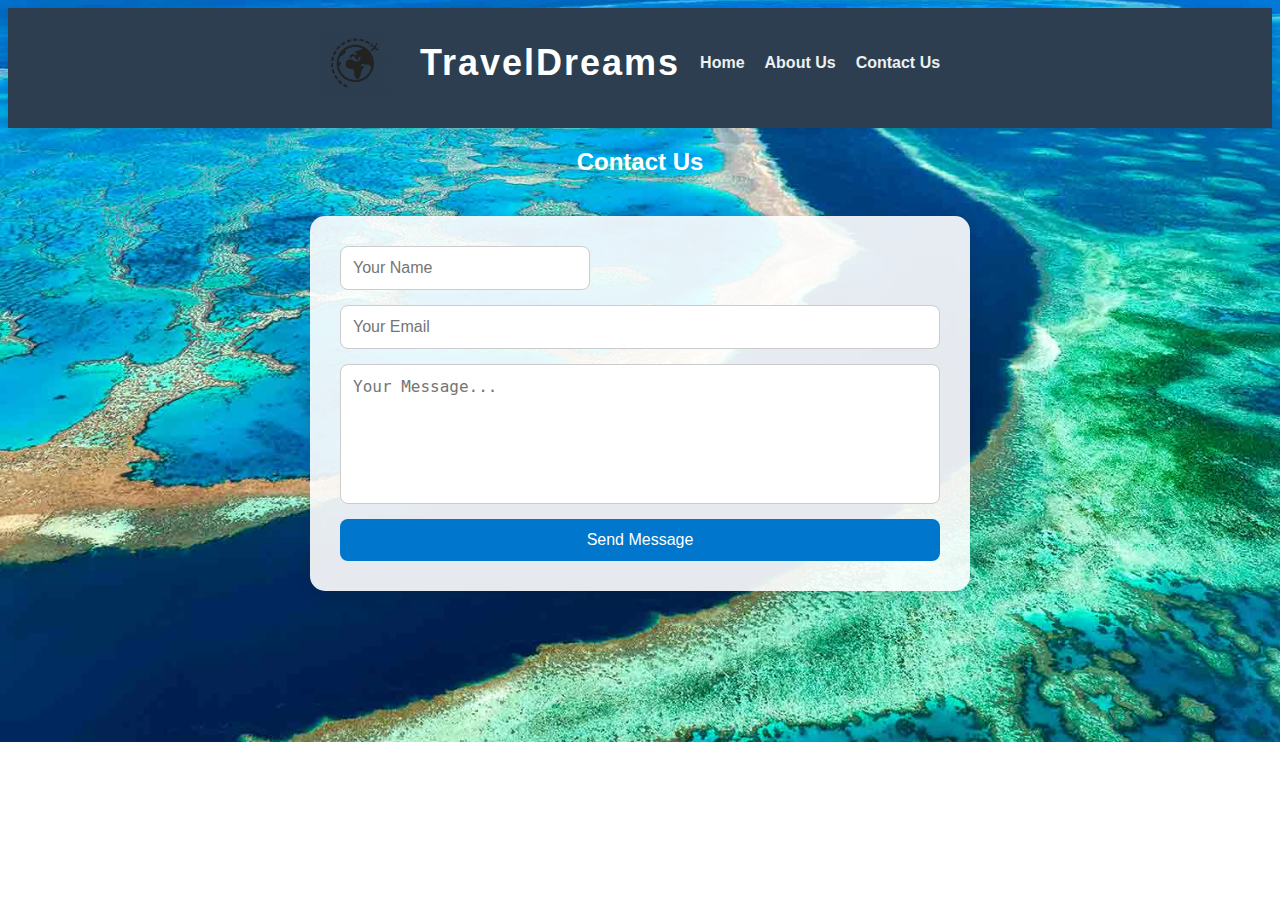
<file: contact.html>
<!DOCTYPE html>
<html lang="en">
<head>
  <meta charset="UTF-8">
  <title>Travel recommendation</title>
  <link rel="stylesheet" href="./travel_recommendation.css">
</head>
<body>
   <nav>
<ul><li><img src="icon.png" alt="TravelDreams Icon" width="70" height="70"></li>
    <li><h1>TravelDreams</h1></li><li><a href="./index.html" id="home">Home </a></li>
  <li><a href="./about.html" id="about">About Us </a></li>
  <li><a href="./contact.html" id="contact">Contact Us </a></li>
  </li>
</ul>
</nav>

<h2>Contact Us</h2>
<section class="contact-form">
    <form>
      <input type="text" name="name" placeholder="Your Name" required>
      <input type="email" name="email" placeholder="Your Email" required>
      <textarea name="message" rows="6" placeholder="Your Message..." required></textarea>
      <button type="submit">Send Message</button>
    </form>
  </section>
  

<script src="./travel_recommendation.js"></script>
</body>
</html>
</file>
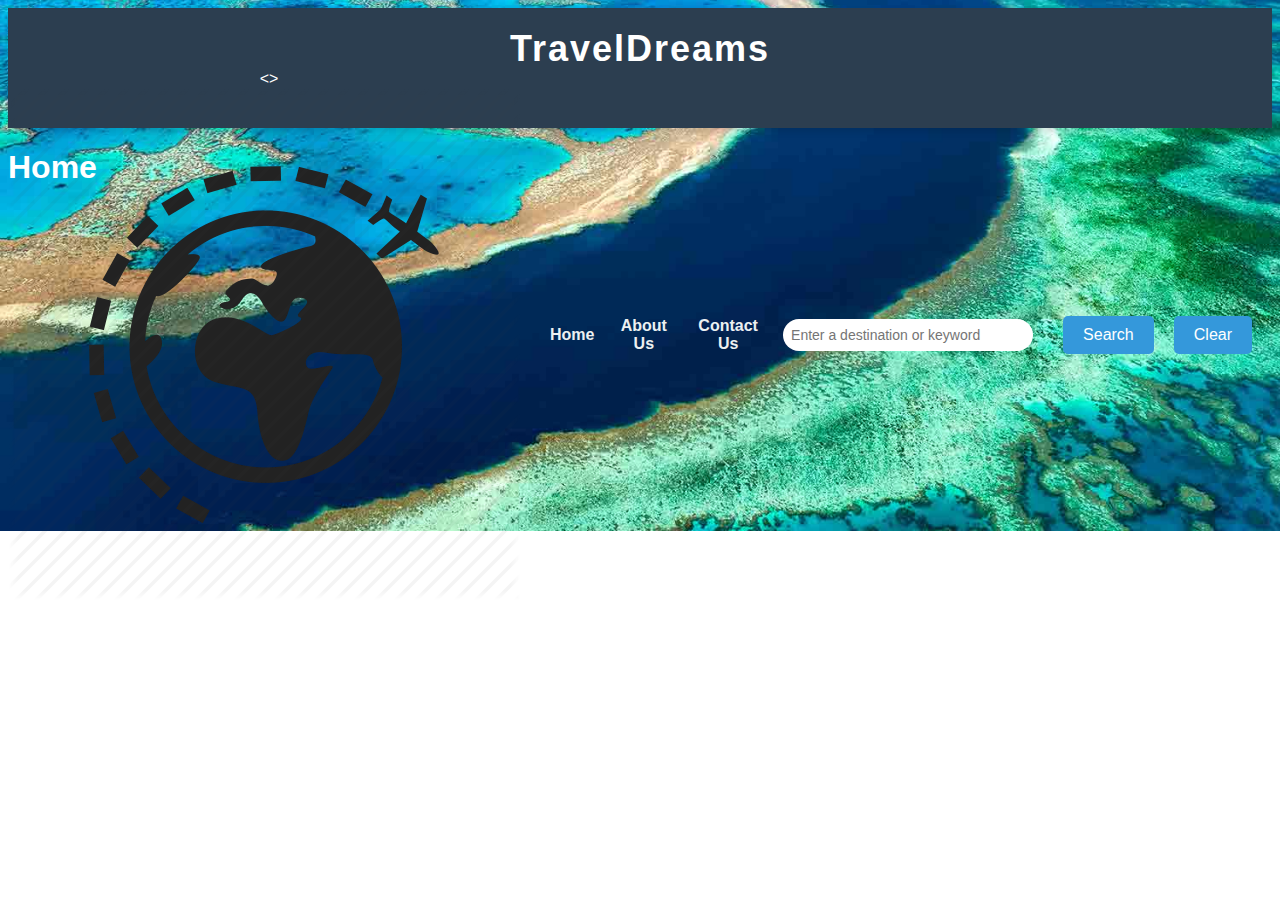
<file: travel_recommendation.html>
<!DOCTYPE html>
<html lang="en">
<head>
  <meta charset="UTF-8">
  <title>Travel recommendation</title>
  <link rel="stylesheet" href="./travel_recommendation.css">
</head>
<body>
   <nav><h1>TravelDreams</h1>
<ul>
    <li><><img src="icon.png" alt="hjh"></li>
  <li><a href="./travel_recommendation.html" id="home">Home </a></li>
  <li><a href="./about.html" id="about">About Us </a></li>
  <li><a href="./contact.html" id="contact">Contact Us </a></li>
  <li><input type="text" id="destinationnInput" placeholder="Enter a destination or keyword">  </li>
  <li><button id='btnSearch'>Search</button>
  <li><button id='btnClear'>Clear</button>
  </li>

</ul>
</nav>
<h1>Home</h1>

<script src="./travel_recommendation.js"></script>
</body>
</html>
</file>
<file: travel_recommendation.css>
/* Podstawowe style dla ciała strony */
body {
  font-family: 'Arial', sans-serif;
  color: white;
  background-image: url('background.jpg'); /* ścieżka do pliku */
  background-size: cover;       /* dopasowuje obraz do rozmiaru ekranu */
  background-repeat: no-repeat; /* nie powiela obrazka */
  background-position: center;  /* wyśrodkowanie */
}

.hero-section {
  background-image: url('images/your-image.jpg');
  background-size: cover;
  background-position: center;
  height: 400px;
  position: relative;
  display: flex;
  align-items: center;
  justify-content: center;
}

.overlay {
  background-color: rgba(0, 0, 0, 0.5); /* "mgła" */
  color: white;
  padding: 30px;
  border-radius: 15px;
  text-align: center;
}


/* Stylizacja nagłówka */
nav {
  background-color: #2c3e50;
  padding: 20px 0;
  text-align: center;
  box-shadow: 0 4px 6px rgba(0, 0, 0, 0.1);
  height: 80px;  /* Zwiększona wysokość nagłówka */
}

h2 {
    text-align: center;
}

nav ul {
  list-style-type: none;
  padding: 0;
  display: flex;               /* Użycie Flexboxa */
  justify-content: center;     /* Wyśrodkowanie elementów w poziomie */
  align-items: center;         /* Wyśrodkowanie elementów w pionie */
  margin: 0;
}

nav ul li {
  margin-right: 20px;          /* Odstęp między elementami w menu */
}

nav h1 {
  font-size: 36px;
  color: white;
  margin: 0;
  font-weight: bold;
  letter-spacing: 2px;
  display: inline-block;
}

/* Stylizacja ikony obok tytułu */
nav img {
  margin-right: 10px;          /* Odstęp między ikoną a tytułem */
  vertical-align: middle;      /* Wyrównanie ikony do linii tytułu */
}

/* Stylizacja linków w menu */
ul li a {
  text-decoration: none;
  color: #ecf0f1;
  font-size: 16px;
  font-weight: bold;
  transition: color 0.3s ease;
}

ul li a:hover {
  color: #3498db;
}

/* Formularz wyszukiwania */
input[type="text"] {
  padding: 8px;
  font-size: 14px;
  border: none;
  border-radius: 20px;
  margin-right: 10px;
  width: 250px;
  box-sizing: border-box;
}

input[type="text"]:focus {
  outline: none;
  box-shadow: 0 0 5px rgba(52, 152, 219, 0.8);
}

/* Stylizacja przycisków */
button {
  padding: 10px 20px;
  font-size: 16px;
  color: white;
  background-color: #3498db;
  border: none;
  border-radius: 5px;
  cursor: pointer;
  transition: background-color 0.3s ease;
}

button:hover {
  background-color: #2980b9;
}

button:focus {
  outline: none;
}

.contact-form {
    max-width: 600px;
    margin: 40px auto;
    padding: 30px;
    background-color: rgba(255, 255, 255, 0.9);
    border-radius: 15px;
    box-shadow: 0 4px 15px rgba(0, 0, 0, 0.1);
  }
  
  .contact-form h2 {
    text-align: center;
    margin-bottom: 25px;
    color: black;
  }
  
  .contact-form form {
    display: flex;
    flex-direction: column;
    gap: 15px;
  }
  
  .contact-form input,
  .contact-form textarea {
    padding: 12px;
    border-radius: 8px;
    border: 1px solid #ccc;
    font-size: 16px;
    resize: none;
  }
  
  .contact-form button {
    background-color: #0077cc;
    color: white;
    padding: 12px;
    font-size: 16px;
    border: none;
    border-radius: 8px;
    cursor: pointer;
    transition: background-color 0.3s ease;
  }
  
  .contact-form button:hover {
    background-color: #005fa3;
  }
  

.quote {
    font-size: 60px;
}

.team-section {
    background-color: rgba(0, 0, 0, 0.5); /* lekka mgła */
    padding: 40px 20px;
    text-align: center;
    color: white;
  }
  
  .team-section h2 {
    font-size: 32px;
    margin-bottom: 30px;
  }
  
  .team-members {
    display: flex;
    flex-wrap: wrap;
    justify-content: center;
    gap: 30px;
  }
  
  .member {
    background-color: rgba(231, 223, 223, 0.194);
    color: white;
    padding: 20px;
    border-radius: 15px;
    width: 200px;
    box-shadow: 0 4px 10px rgba(0,0,0,0.3);
  }
  
  .member h3 {
    margin-bottom: 10px;
    font-size: 20px;
  }
  
  .member p {
    margin: 0;
    font-style: italic;
  }

 /* Kontener główny - umożliwia rozmieszczenie elementów obok siebie */
.content-container {
    display: flex;
    justify-content: space-between;
    align-items: flex-start;
    gap: 20px;  /* Przestrzeń między elementami */
    flex-wrap: wrap;  /* Pozwala na zawijanie w przypadku mniejszych ekranów */
    padding: 20px;
  }
  
  /* Witający tekst - lewa sekcja */
  .welcome-text {
    flex: 1;  /* Zajmuje 1 część dostępnej przestrzeni */
    max-width: 50%;  /* Ogranicza szerokość do 50% */
  }
  
  /* Wyniki wyszukiwania - prawa sekcja */
  #search-results {
    flex: 1;  /* Zajmuje 1 część dostępnej przestrzeni */
    display: flex;
    flex-wrap: wrap;
    gap: 20px;
    justify-content: flex-start;
    padding: 20px;
    max-width: 50%;  /* Ogranicza szerokość do 50% */
    display: none;  /* Początkowo ukryte */
  }
  
  /* Styl dla karty z miastem */
  .city-card {
    background-color: #fff;
    border-radius: 10px;
    box-shadow: 0 4px 8px rgba(0, 0, 0, 0.1);
    width: 200px;
    padding: 15px;
    text-align: center;
    transition: transform 0.3s ease;
  }
  
  .city-card:hover {
    transform: scale(1.05);
  }
  
  .city-card img {
    width: 100%;
    height: 150px;
    object-fit: cover;
    border-radius: 8px;
  }
  
  .city-card h3 {
    font-size: 1.2rem;
    margin: 10px 0;
    color: black;
  }
  
  .city-card p {
    font-size: 0.9rem;
    color: #555;
  }
</file>
